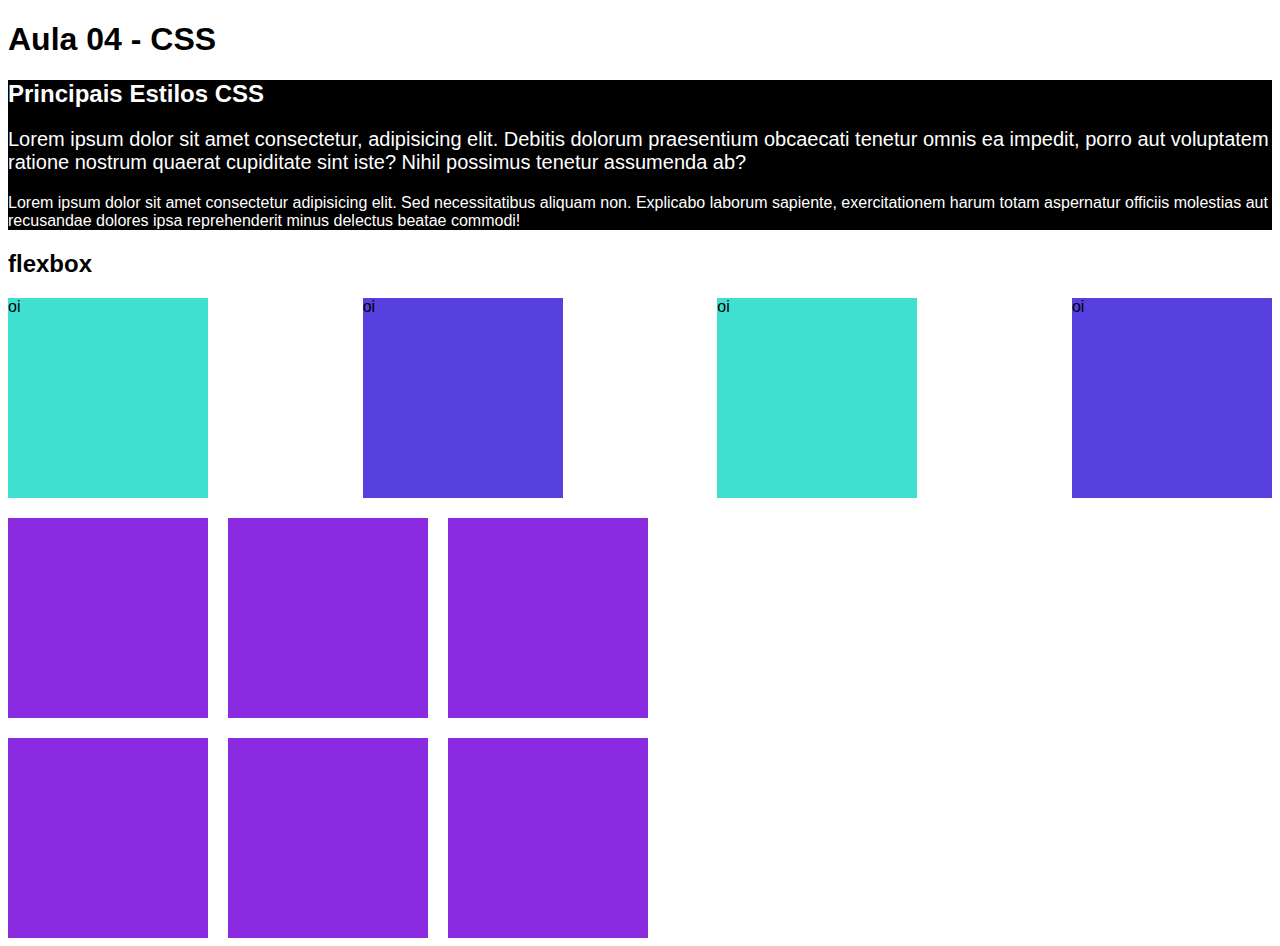
<file: Conceitos_básicos_htmlcss/index.html>
<!DOCTYPE html>
<html lang="en">
<head>
    <meta charset="UTF-8">
    <meta name="viewport" content="width=device-width, initial-scale=1.0">
    <title>Aula 4 - CSS</title>
    <link rel="stylesheet" href="style.css">
</head>
<body>
    <header></header>

    <main>
        <h1>Aula 04 - CSS</h1>
        <section id="principais-estilos">
            <h2>Principais Estilos CSS</h2>

            <p class="paragrafo">Lorem ipsum dolor sit amet consectetur, adipisicing elit. Debitis dolorum praesentium obcaecati tenetur omnis ea impedit, porro aut voluptatem ratione nostrum quaerat cupiditate sint iste? Nihil possimus tenetur assumenda ab?</p>
    
            <p>Lorem ipsum dolor sit amet consectetur adipisicing elit. Sed necessitatibus aliquam non. Explicabo laborum sapiente, exercitationem harum totam aspernatur officiis molestias aut recusandae dolores ipsa reprehenderit minus delectus beatae commodi!</p>
        </section>

        <section id="flexbox">
            <h2>flexbox</h2>

            <div class="container">
                <div class="box">oi</div>
                <div class="box2">oi</div>
                <div class="box">oi</div>
                <div class="box2">oi</div>
            </div>
        </section>

        <section id="grid-layout">
            <div class="container-grid">
                <div class="caixa"></div>
                <div class="caixa"></div>
                <div class="caixa"></div>
                <div class="caixa"></div>
                <div class="caixa"></div>
                <div class="caixa"></div>
            </div>
        </section>
    </main>

    <footer></footer>
</body>
</html>
</file>
<file: Conceitos_básicos_htmlcss/style.css>
*{
    font-family: Arial, Helvetica, sans-serif;
}

#principais-estilos{
    background-color: black;
    color: white;
}

#principais-estilos .paragrafo{
    font-size: 20px;
}

/* # para id ||||||||| . para classes */


#flexbox .container{
    display: flex;
    flex-direction: row;
    gap: 20px;
    justify-content: space-between; /*ALINHAMENTO HORIZONTAL*/
    align-items: center ;  /*ALINHAMENTO VERTICAL*/
}


#flexbox .container .box{
    width: 200px;
    height: 200px;
    background-color: turquoise;
}

#flexbox .container .box2{
    width: 200px;
    height: 200px;
    background-color: rgb(88, 64, 224);
    
}
#grid-layout{
    margin-top: 20px;
}
#grid-layout .container-grid{
    display: grid;
    grid-template-columns: repeat(3, 200px);
    gap: 20px;
}

#grid-layout .container-grid .caixa{
    width: 200px;
    height: 200px;
    background-color: blueviolet;
}
</file>
